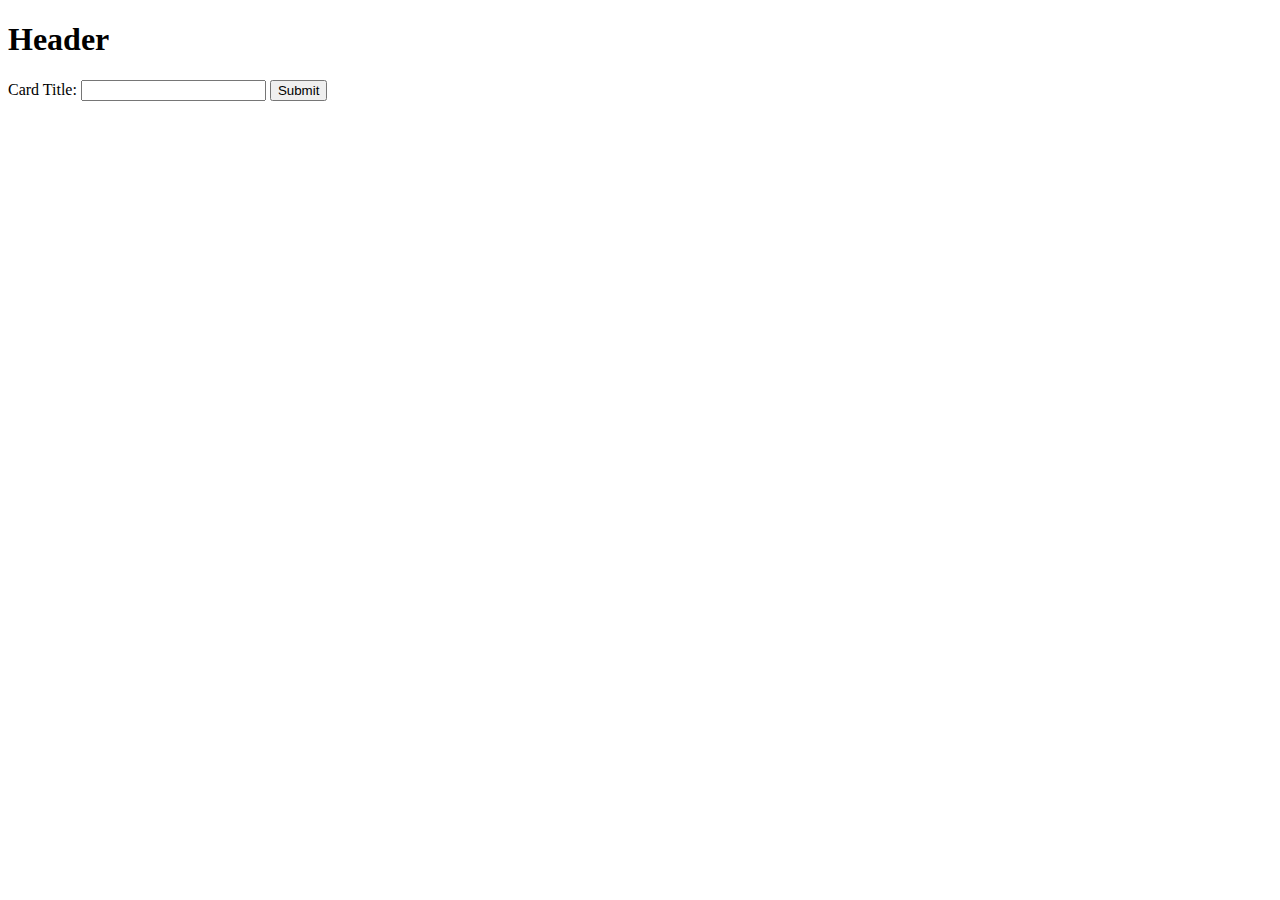
<file: templates/index.html>
<!doctype html>
<html>
    <head>
        <meta charset="utf-8">
        <title>Happy Panda</title>
    </head>
    <body>
        <div id="header">
            <h1>Header</h1>
        </div>
        <div id="content">
            <form action="/api/cards/" autocomplete="on">
                Card Title: <input type="text" id="prefix" name="prefix">
                <input type="submit">
            </form>
        </div>
    </body>
</html>
</file>
